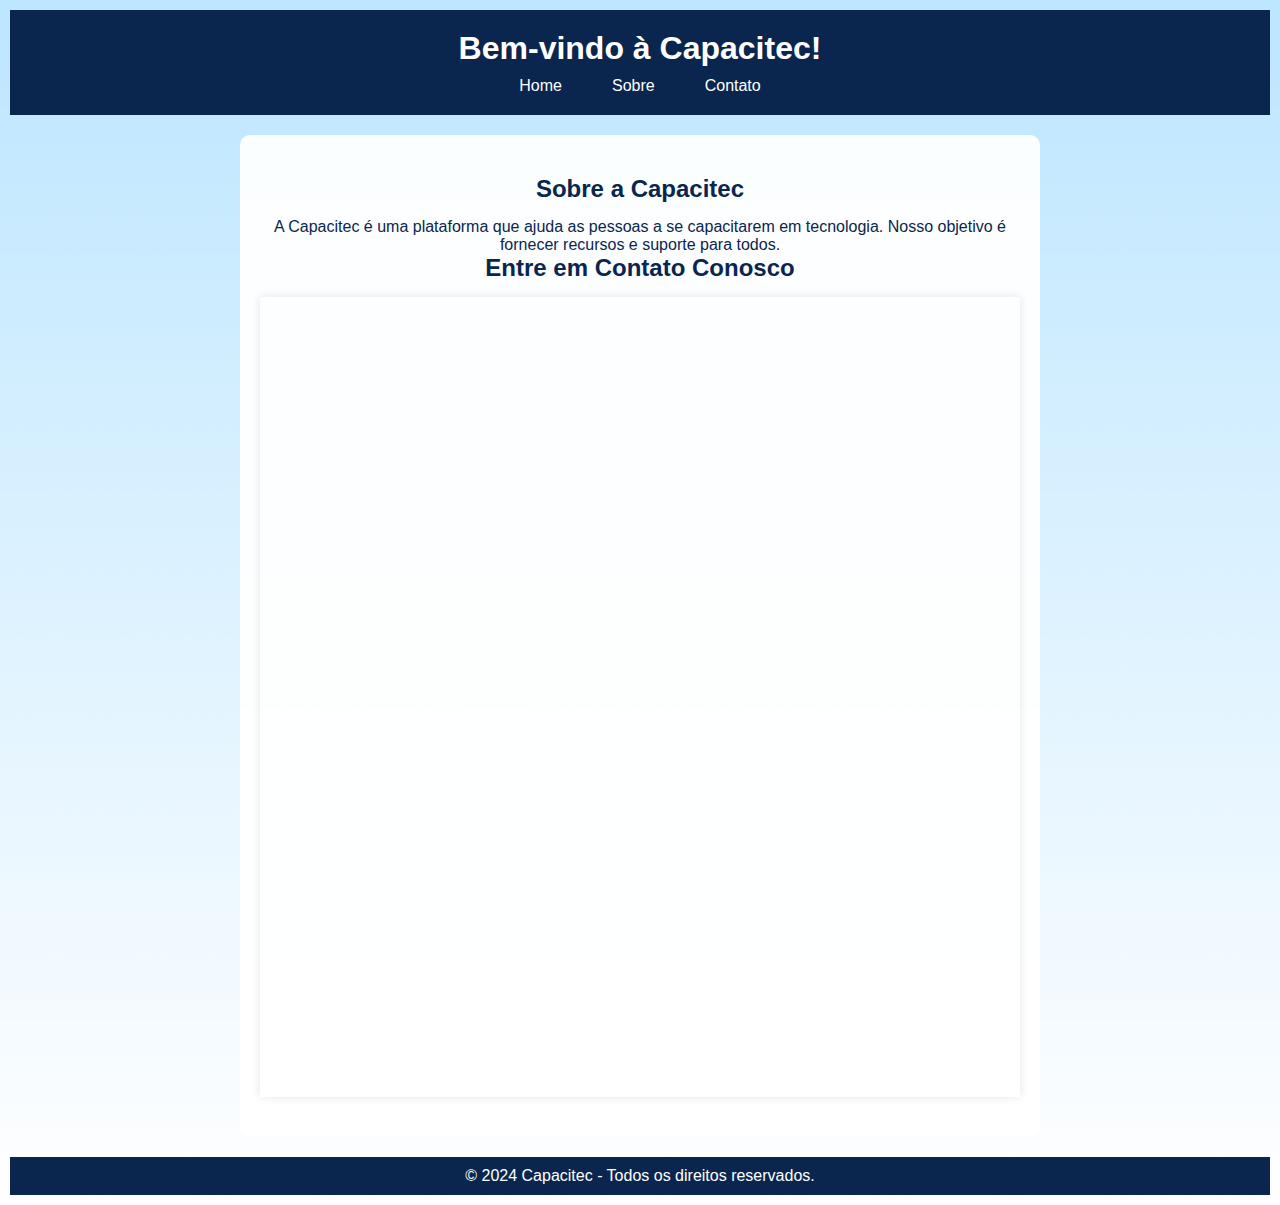
<file: index.html>
<!DOCTYPE html>
<html lang="pt-BR">
<head>
    <meta charset="UTF-8">
    <meta name="viewport" content="width=device-width, initial-scale=1.0">
    <link rel="stylesheet" href="css/style.css">
    <title>Capacitec - Assistência Tecnológica</title>
</head>
<body>
    <header>
        <h1>Bem-vindo à Capacitec!</h1>
        <nav>
            <ul>
                <li><a href="#">Home</a></li>
                <li><a href="#about">Sobre</a></li>
                <li><a href="#contact">Contato</a></li>
            </ul>
        </nav>
    </header>

    <main>
        <section id="about">
            <h2>Sobre a Capacitec</h2>
            <p>A Capacitec é uma plataforma que ajuda as pessoas a se capacitarem em tecnologia. Nosso objetivo é fornecer recursos e suporte para todos.</p>
        </section>

        <section id="contact">
            <h2>Entre em Contato Conosco</h2>
            <!-- Inserir o código de incorporação do JotForm aqui -->
            <iframe src="https://form.jotform.com/242332181562046" width="100%" height="500px" frameborder="0"></iframe>
        </section>
    </main>

    <footer>
        <p>&copy; 2024 Capacitec - Todos os direitos reservados.</p>
    </footer>
</body>
</html>
</file>
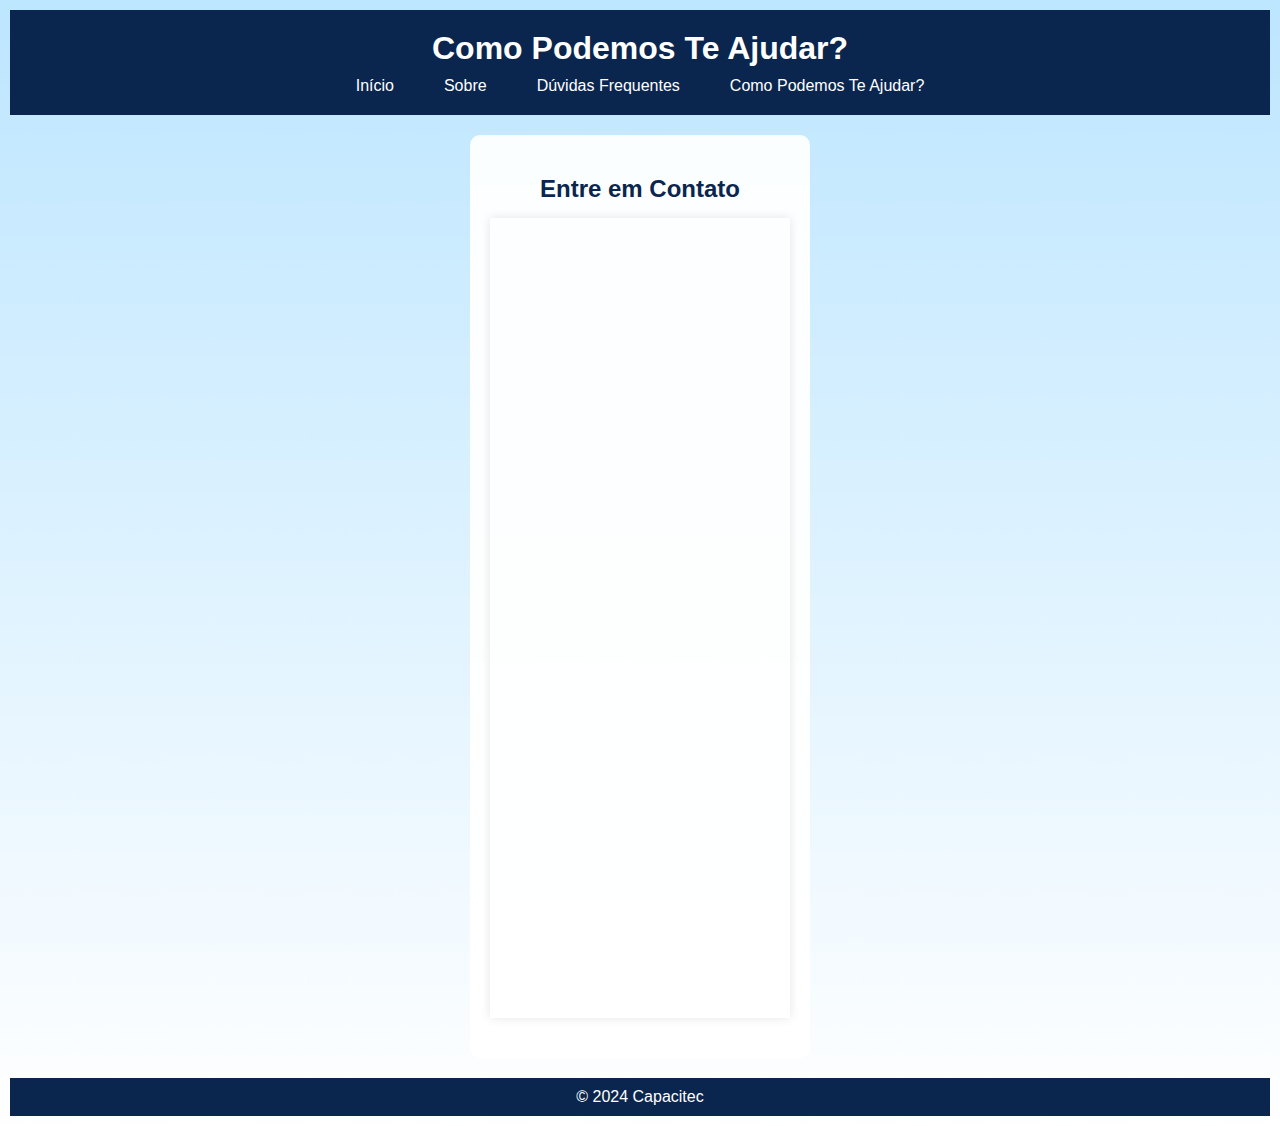
<file: contato.html>
<!DOCTYPE html>
<html lang="pt-BR">
<head>
    <meta charset="UTF-8">
    <meta name="viewport" content="width=device-width, initial-scale=1.0">
    <link rel="stylesheet" href="css/style.css">
    <title>Capacitec - Como Podemos Te Ajudar?</title>
</head>
<body>
    <header>
        <h1>Como Podemos Te Ajudar?</h1>
        <nav>
            <ul>
                <li><a href="index.html">Início</a></li>
                <li><a href="sobre.html">Sobre</a></li>
                <li><a href="duvidas.html">Dúvidas Frequentes</a></li>
                <li><a href="contato.html">Como Podemos Te Ajudar?</a></li>
            </ul>
        </nav>
    </header>
    <main>
        <h2>Entre em Contato</h2>
        <iframe 
            src="https://form.jotform.com/242332181562046"
            frameborder="0"
            scrolling="no"
            allowtransparency="true">
        </iframe>
    </main>
    <footer>
        <p>&copy; 2024 Capacitec</p>
    </footer>
</body>
</html>
</file>
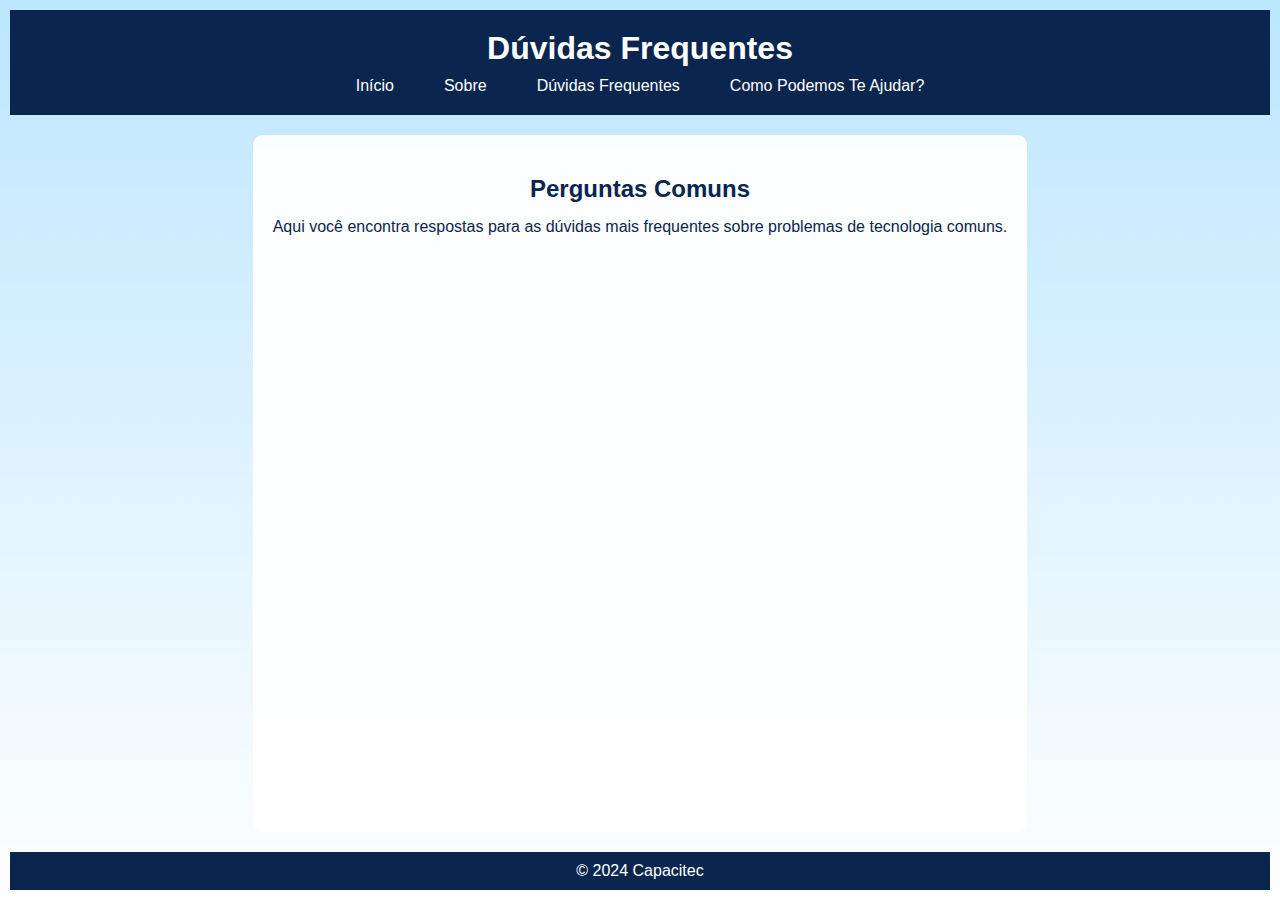
<file: duvidas.html>
<!DOCTYPE html>
<html lang="pt-BR">
<head>
    <meta charset="UTF-8">
    <meta name="viewport" content="width=device-width, initial-scale=1.0">
    <link rel="stylesheet" href="css/style.css">
    <title>Capacitec - Dúvidas Frequentes</title>
</head>
<body>
    <header>
        <h1>Dúvidas Frequentes</h1>
        <nav>
            <ul>
                <li><a href="index.html">Início</a></li>
                <li><a href="sobre.html">Sobre</a></li>
                <li><a href="duvidas.html">Dúvidas Frequentes</a></li>
                <li><a href="contato.html">Como Podemos Te Ajudar?</a></li>
            </ul>
        </nav>
    </header>
    <main>
        <h2>Perguntas Comuns</h2>
        <p>Aqui você encontra respostas para as dúvidas mais frequentes sobre problemas de tecnologia comuns.</p>
        <!-- irei adicionar duvidas aqui -->
    </main>
    <footer>
        <p>&copy; 2024 Capacitec</p>
    </footer>
</body>
</html>
</file>
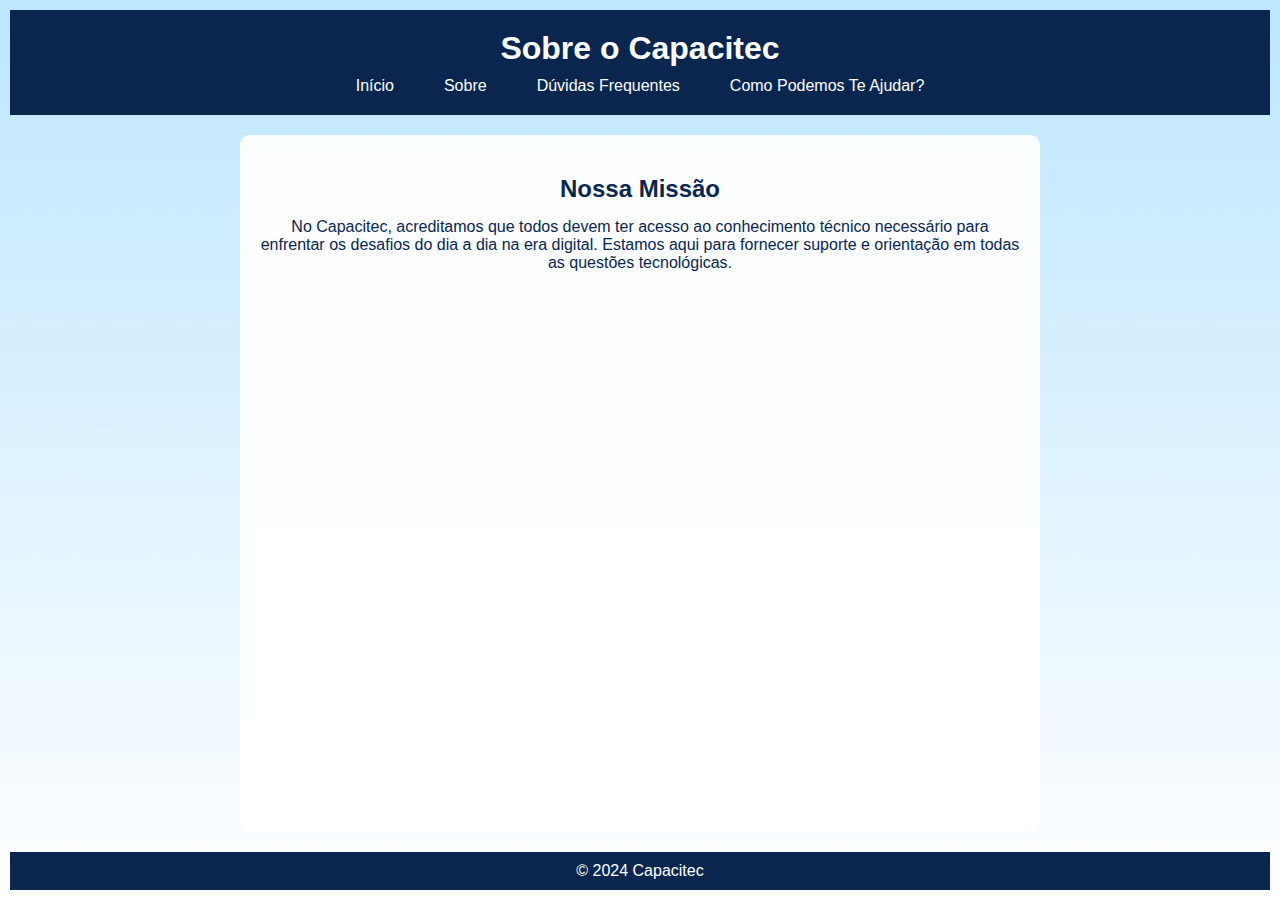
<file: sobre.html>
<!DOCTYPE html>
<html lang="pt-BR">
<head>
    <meta charset="UTF-8">
    <meta name="viewport" content="width=device-width, initial-scale=1.0">
    <link rel="stylesheet" href="css/style.css">
    <title>Capacitec - Sobre</title>
</head>
<body>
    <header>
        <h1>Sobre o Capacitec</h1>
        <nav>
            <ul>
                <li><a href="index.html">Início</a></li>
                <li><a href="sobre.html">Sobre</a></li>
                <li><a href="duvidas.html">Dúvidas Frequentes</a></li>
                <li><a href="contato.html">Como Podemos Te Ajudar?</a></li>
            </ul>
        </nav>
    </header>
    <main>
        <h2>Nossa Missão</h2>
        <p>No Capacitec, acreditamos que todos devem ter acesso ao conhecimento técnico necessário para enfrentar os desafios do dia a dia na era digital. Estamos aqui para fornecer suporte e orientação em todas as questões tecnológicas.</p>
    </main>
    <footer>
        <p>&copy; 2024 Capacitec</p>
    </footer>
</body>
</html>
</file>
<file: css/style.css>
* {
    margin: 0;
    padding: 0;
    box-sizing: border-box;
}

body {
    font-family: Arial, sans-serif;
    background-color: #2461b7;
    color: #0a264e;
    background-image: url('../img/fundo.png');
    background-size: cover;
    background-position: center;
    display: flex;
    flex-direction: column;
    min-height: 100vh;
    padding: 10px; /* Adicionado padding para dispositivos móveis */
}

header {
    background-color: #0a264e;
    color: white;
    padding: 20px;
    text-align: center;
}

nav ul {
    list-style: none;
    display: flex;
    justify-content: center;
    margin-top: 10px;
}

nav ul li {
    margin: 0 15px;
}

nav ul li a {
    color: white;
    text-decoration: none;
    padding: 5px 10px;
    border-radius: 5px;
    transition: background-color 0.3s ease;
}

nav ul li a:hover {
    background-color: #57bcff;
}

main {
    flex: 1;
    padding: 40px 20px;
    text-align: center; /* Centraliza o texto */
    background-color: rgba(255, 255, 255, 0.932); /* Cor de fundo com transparência */
    margin: 20px auto; /* Centraliza horizontalmente com margem vertical */
    max-width: 800px; /* Largura máxima */
    border-radius: 10px; /* Bordas arredondadas */
    color:#0a264e;
}

main iframe {
    width: 100%;
    max-width: 900px; /* Altere esse valor para ajustar a largura máxima */
    height: 800px; /* Ajuste a altura conforme necessário */
    border: none; /* Remove a borda ao redor do iframe */
    margin: 0 auto; /* Centraliza o iframe */
    display: block; /* Garante que o iframe seja tratado como um bloco para facilitar a centralização */
    box-shadow: 0 0 10px rgba(0, 0, 0, 0.1); /* Adiciona sombra ao redor do iframe */
}

h2 {
    color: #0a264e;
    margin-bottom: 15px;
}

footer {
    background-color: #0a264e;
    color: white;
    text-align: center;
    padding: 10px;
}
</file>
